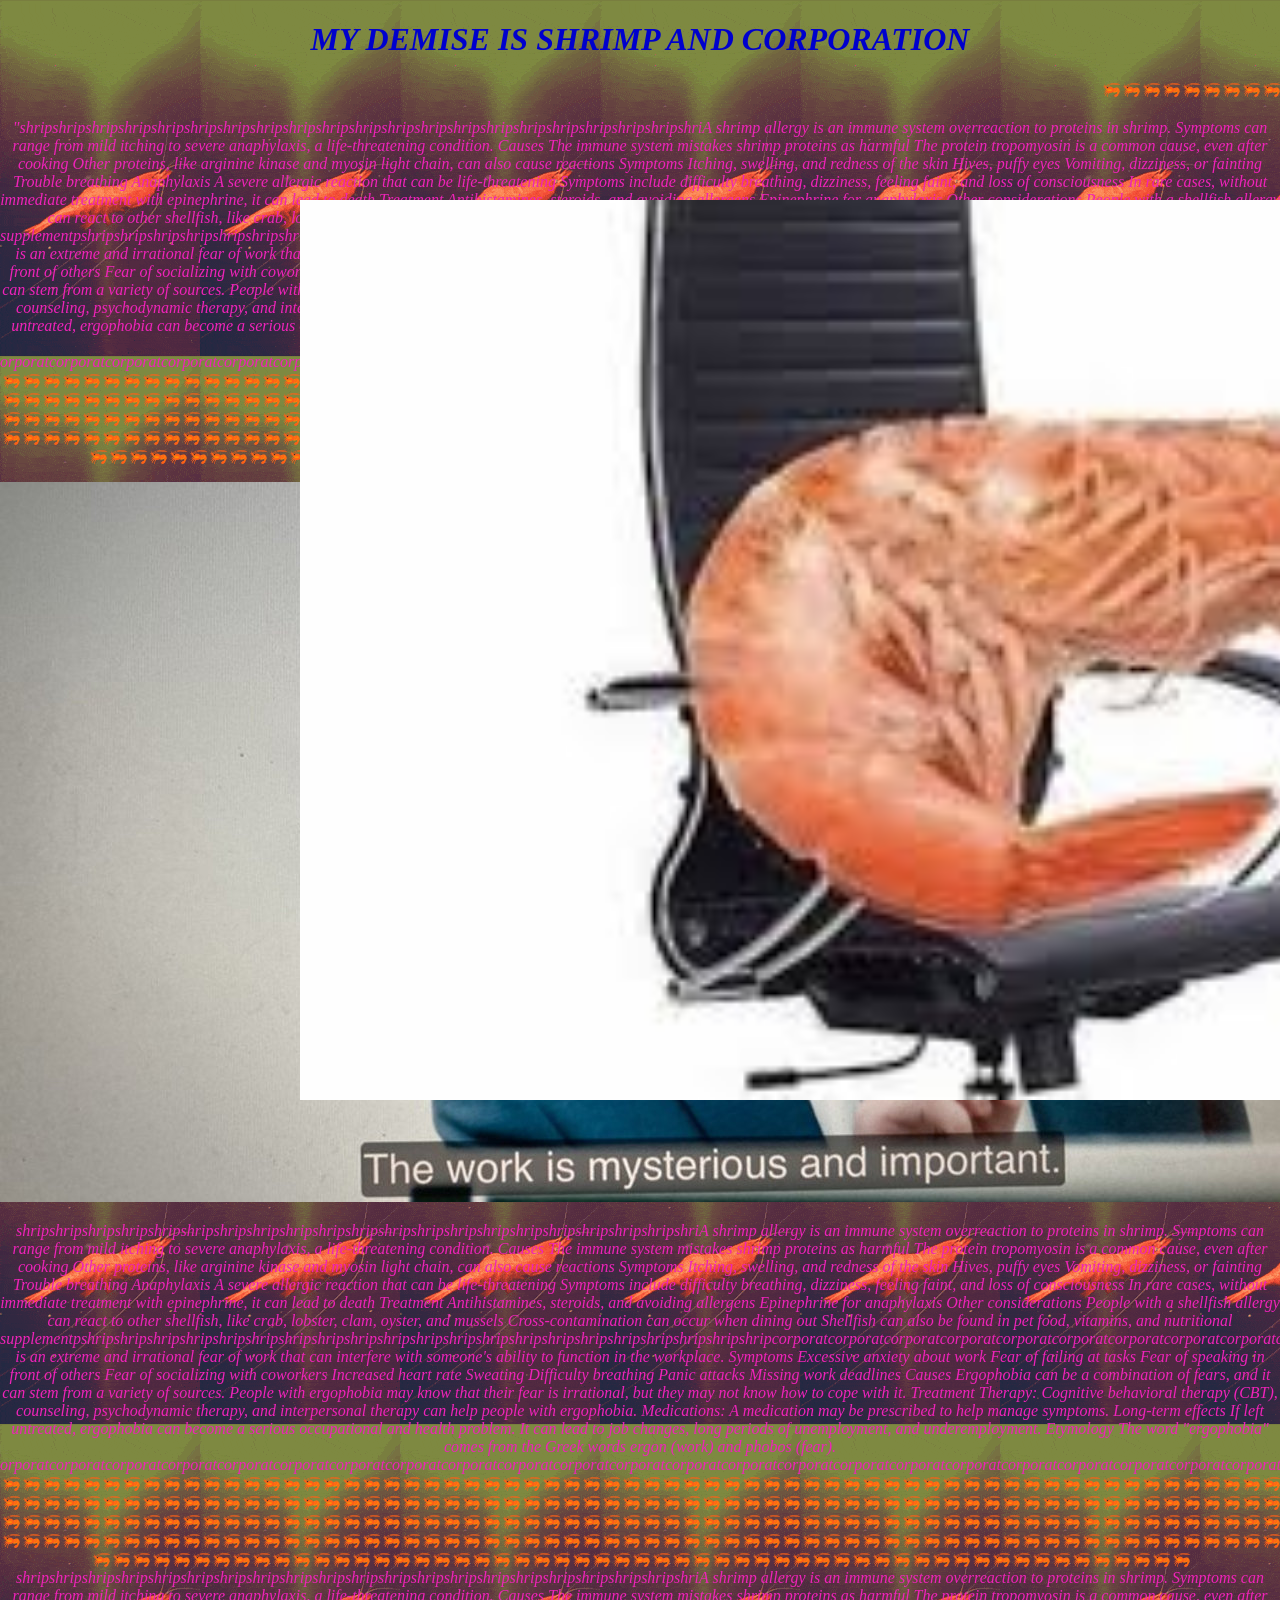
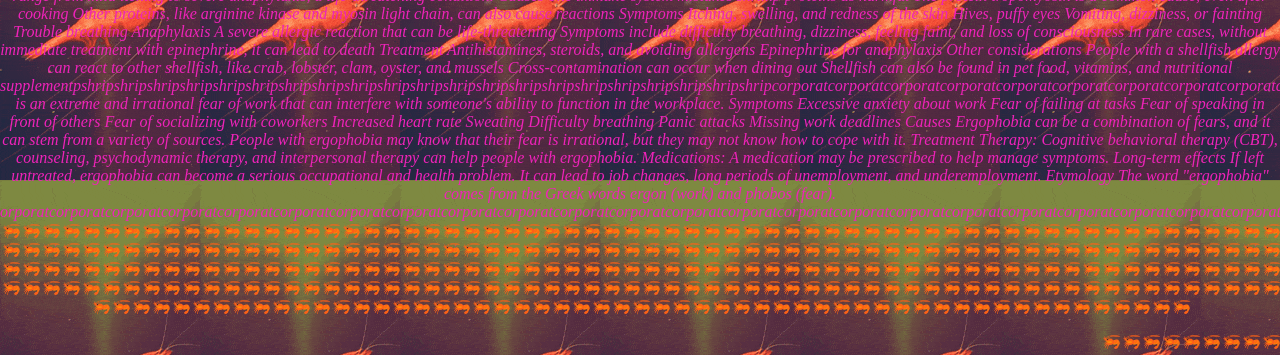
<file: index.html>
<!DOCTYPE html>
<html>
    <head>
        <meta charset="utf-8">
        <meta http-equiv="X-UA-Compatible" content="IE=edge">
        <title>🦐🦐lotta ugly right here🦐🦐</title>
        <meta name="description" content="">
        <meta name="viewport" content="width=device-width, initial-scale=1">
        <link rel="stylesheet" href="css/style.css">
    </head>
    
    <body>
        
       <h1>MY DEMISE IS SHRIMP AND CORPORATION</h1>
       <marquee>🦐🦐🦐🦐🦐🦐🦐🦐🦐🦐🦐🦐🦐🦐🦐🦐🦐🦐🦐🦐🦐🦐🦐🦐🦐🦐🦐🦐🦐🦐🦐🦐🦐🦐🦐🦐🦐🦐🦐🦐🦐🦐🦐🦐🦐🦐🦐🦐🦐🦐🦐🦐🦐🦐🦐🦐🦐🦐🦐🦐🦐🦐🦐🦐🦐🦐🦐🦐🦐🦐🦐🦐🦐🦐🦐🦐🦐🦐🦐🦐🦐🦐🦐🦐🦐🦐🦐🦐🦐🦐🦐🦐🦐🦐🦐🦐🦐🦐🦐🦐🦐🦐🦐🦐🦐🦐🦐🦐🦐🦐🦐🦐🦐🦐🦐🦐🦐🦐🦐🦐🦐🦐🦐🦐🦐🦐🦐🦐🦐🦐🦐🦐🦐🦐🦐🦐🦐🦐🦐🦐🦐🦐🦐🦐🦐🦐🦐🦐🦐🦐🦐🦐🦐🦐🦐🦐🦐🦐🦐🦐🦐🦐🦐🦐🦐🦐🦐🦐🦐🦐🦐🦐🦐🦐🦐🦐</marquee>
       <img src="img/no-shrimp.jpg" id="disco-shrimp">
       <p>"shripshripshripshripshripshripshripshripshripshripshripshripshripshripshripshripshripshripshripshripshriA shrimp allergy is an immune system overreaction to proteins in shrimp. Symptoms can range from mild itching to severe anaphylaxis, a life-threatening condition. 
        Causes
        The immune system mistakes shrimp proteins as harmful 
        The protein tropomyosin is a common cause, even after cooking 
        Other proteins, like arginine kinase and myosin light chain, can also cause reactions 
        Symptoms 
        Itching, swelling, and redness of the skin
        Hives, puffy eyes
        Vomiting, dizziness, or fainting
        Trouble breathing
        Anaphylaxis
        A severe allergic reaction that can be life-threatening 
        Symptoms include difficulty breathing, dizziness, feeling faint, and loss of consciousness 
        In rare cases, without immediate treatment with epinephrine, it can lead to death 
        Treatment 
        Antihistamines, steroids, and avoiding allergens
        Epinephrine for anaphylaxis
        Other considerations
        People with a shellfish allergy can react to other shellfish, like crab, lobster, clam, oyster, and mussels 
        Cross-contamination can occur when dining out 
        Shellfish can also be found in pet food, vitamins, and nutritional [base64] is an extreme and irrational fear of work that can interfere with someone's ability to function in the workplace. 
        Symptoms 
        Excessive anxiety about work
        Fear of failing at tasks
        Fear of speaking in front of others
        Fear of socializing with coworkers
        Increased heart rate
        Sweating
        Difficulty breathing
        Panic attacks
        Missing work deadlines
        Causes
        Ergophobia can be a combination of fears, and it can stem from a variety of sources. People with ergophobia may know that their fear is irrational, but they may not know how to cope with it. 
        Treatment 
        Therapy: Cognitive behavioral therapy (CBT), counseling, psychodynamic therapy, and interpersonal therapy can help people with ergophobia.
        Medications: A medication may be prescribed to help manage symptoms.
        Long-term effects
        If left untreated, ergophobia can become a serious occupational and health problem. It can lead to job changes, long periods of unemployment, and underemployment. 
        Etymology
        The word "ergophobia" comes from the Greek words ergon (work) and phobos (fear). [base64]🦐🦐🦐🦐🦐🦐🦐🦐🦐🦐🦐🦐🦐🦐🦐🦐🦐🦐🦐🦐🦐🦐🦐🦐🦐🦐🦐🦐🦐🦐🦐🦐🦐🦐🦐🦐🦐🦐🦐🦐🦐🦐🦐🦐🦐🦐🦐🦐🦐🦐🦐🦐🦐🦐🦐🦐🦐🦐🦐🦐🦐🦐🦐🦐🦐🦐🦐🦐🦐🦐🦐🦐🦐🦐🦐🦐🦐🦐🦐🦐🦐🦐🦐🦐🦐🦐🦐🦐🦐🦐🦐🦐🦐🦐🦐🦐🦐🦐🦐🦐🦐🦐🦐🦐🦐🦐🦐🦐🦐🦐🦐🦐🦐🦐🦐🦐🦐🦐🦐🦐🦐🦐🦐🦐🦐🦐🦐🦐🦐🦐🦐🦐🦐🦐🦐🦐🦐🦐🦐🦐🦐🦐🦐🦐🦐🦐🦐🦐🦐🦐🦐🦐🦐🦐🦐🦐🦐🦐🦐🦐🦐🦐🦐🦐🦐🦐🦐🦐🦐🦐🦐🦐🦐🦐🦐🦐🦐🦐🦐🦐🦐🦐🦐🦐🦐🦐🦐🦐🦐🦐🦐🦐🦐🦐🦐🦐🦐🦐🦐🦐🦐🦐🦐🦐🦐🦐🦐🦐🦐🦐🦐🦐🦐🦐🦐🦐🦐🦐🦐🦐🦐🦐🦐🦐🦐🦐🦐🦐🦐🦐🦐🦐🦐🦐🦐🦐🦐🦐🦐🦐🦐🦐🦐🦐🦐🦐🦐🦐🦐🦐🦐🦐🦐🦐🦐🦐🦐🦐🦐🦐🦐🦐🦐🦐🦐🦐🦐🦐🦐🦐🦐🦐🦐🦐🦐🦐🦐🦐🦐🦐🦐🦐🦐🦐🦐🦐🦐🦐🦐🦐🦐🦐🦐🦐🦐🦐🦐🦐🦐🦐🦐🦐🦐🦐🦐🦐🦐🦐🦐🦐🦐"</p>

       <img src="img/shrimp.jpeg"
       alt="shrimp in an office chair" id="shrimp">
       <img src="img/corporate.jpg"
       alt="severence quote that says'work is mysterious and important'" id="corporate">

       <p>shripshripshripshripshripshripshripshripshripshripshripshripshripshripshripshripshripshripshripshripshriA shrimp allergy is an immune system overreaction to proteins in shrimp. Symptoms can range from mild itching to severe anaphylaxis, a life-threatening condition. 
        Causes
        The immune system mistakes shrimp proteins as harmful 
        The protein tropomyosin is a common cause, even after cooking 
        Other proteins, like arginine kinase and myosin light chain, can also cause reactions 
        Symptoms 
        Itching, swelling, and redness of the skin
        Hives, puffy eyes
        Vomiting, dizziness, or fainting
        Trouble breathing
        Anaphylaxis
        A severe allergic reaction that can be life-threatening 
        Symptoms include difficulty breathing, dizziness, feeling faint, and loss of consciousness 
        In rare cases, without immediate treatment with epinephrine, it can lead to death 
        Treatment 
        Antihistamines, steroids, and avoiding allergens
        Epinephrine for anaphylaxis
        Other considerations
        People with a shellfish allergy can react to other shellfish, like crab, lobster, clam, oyster, and mussels 
        Cross-contamination can occur when dining out 
        Shellfish can also be found in pet food, vitamins, and nutritional [base64] is an extreme and irrational fear of work that can interfere with someone's ability to function in the workplace. 
        Symptoms 
        Excessive anxiety about work
        Fear of failing at tasks
        Fear of speaking in front of others
        Fear of socializing with coworkers
        Increased heart rate
        Sweating
        Difficulty breathing
        Panic attacks
        Missing work deadlines
        Causes
        Ergophobia can be a combination of fears, and it can stem from a variety of sources. People with ergophobia may know that their fear is irrational, but they may not know how to cope with it. 
        Treatment 
        Therapy: Cognitive behavioral therapy (CBT), counseling, psychodynamic therapy, and interpersonal therapy can help people with ergophobia.
        Medications: A medication may be prescribed to help manage symptoms.
        Long-term effects
        If left untreated, ergophobia can become a serious occupational and health problem. It can lead to job changes, long periods of unemployment, and underemployment. 
        Etymology
        The word "ergophobia" comes from the Greek words ergon (work) and phobos (fear). [base64]🦐🦐🦐🦐🦐🦐🦐🦐🦐🦐🦐🦐🦐🦐🦐🦐🦐🦐🦐🦐🦐🦐🦐🦐🦐🦐🦐🦐🦐🦐🦐🦐🦐🦐🦐🦐🦐🦐🦐🦐🦐🦐🦐🦐🦐🦐🦐🦐🦐🦐🦐🦐🦐🦐🦐🦐🦐🦐🦐🦐🦐🦐🦐🦐🦐🦐🦐🦐🦐🦐🦐🦐🦐🦐🦐🦐🦐🦐🦐🦐🦐🦐🦐🦐🦐🦐🦐🦐🦐🦐🦐🦐🦐🦐🦐🦐🦐🦐🦐🦐🦐🦐🦐🦐🦐🦐🦐🦐🦐🦐🦐🦐🦐🦐🦐🦐🦐🦐🦐🦐🦐🦐🦐🦐🦐🦐🦐🦐🦐🦐🦐🦐🦐🦐🦐🦐🦐🦐🦐🦐🦐🦐🦐🦐🦐🦐🦐🦐🦐🦐🦐🦐🦐🦐🦐🦐🦐🦐🦐🦐🦐🦐🦐🦐🦐🦐🦐🦐🦐🦐🦐🦐🦐🦐🦐🦐🦐🦐🦐🦐🦐🦐🦐🦐🦐🦐🦐🦐🦐🦐🦐🦐🦐🦐🦐🦐🦐🦐🦐🦐🦐🦐🦐🦐🦐🦐🦐🦐🦐🦐🦐🦐🦐🦐🦐🦐🦐🦐🦐🦐🦐🦐🦐🦐🦐🦐🦐🦐🦐🦐🦐🦐🦐🦐🦐🦐🦐🦐🦐🦐🦐🦐🦐🦐🦐🦐🦐🦐🦐🦐🦐🦐🦐🦐🦐🦐🦐🦐🦐🦐🦐🦐🦐🦐🦐🦐🦐🦐🦐🦐🦐🦐🦐🦐🦐🦐🦐🦐🦐🦐🦐🦐🦐🦐🦐🦐🦐🦐🦐🦐🦐🦐🦐🦐🦐🦐🦐🦐🦐🦐🦐🦐🦐🦐🦐🦐🦐🦐🦐🦐🦐shripshripshripshripshripshripshripshripshripshripshripshripshripshripshripshripshripshripshripshripshriA shrimp allergy is an immune system overreaction to proteins in shrimp. Symptoms can range from mild itching to severe anaphylaxis, a life-threatening condition. 
        Causes
        The immune system mistakes shrimp proteins as harmful 
        The protein tropomyosin is a common cause, even after cooking 
        Other proteins, like arginine kinase and myosin light chain, can also cause reactions 
        Symptoms 
        Itching, swelling, and redness of the skin
        Hives, puffy eyes
        Vomiting, dizziness, or fainting
        Trouble breathing
        Anaphylaxis
        A severe allergic reaction that can be life-threatening 
        Symptoms include difficulty breathing, dizziness, feeling faint, and loss of consciousness 
        In rare cases, without immediate treatment with epinephrine, it can lead to death 
        Treatment 
        Antihistamines, steroids, and avoiding allergens
        Epinephrine for anaphylaxis
        Other considerations
        People with a shellfish allergy can react to other shellfish, like crab, lobster, clam, oyster, and mussels 
        Cross-contamination can occur when dining out 
        Shellfish can also be found in pet food, vitamins, and nutritional [base64] is an extreme and irrational fear of work that can interfere with someone's ability to function in the workplace. 
        Symptoms 
        Excessive anxiety about work
        Fear of failing at tasks
        Fear of speaking in front of others
        Fear of socializing with coworkers
        Increased heart rate
        Sweating
        Difficulty breathing
        Panic attacks
        Missing work deadlines
        Causes
        Ergophobia can be a combination of fears, and it can stem from a variety of sources. People with ergophobia may know that their fear is irrational, but they may not know how to cope with it. 
        Treatment 
        Therapy: Cognitive behavioral therapy (CBT), counseling, psychodynamic therapy, and interpersonal therapy can help people with ergophobia.
        Medications: A medication may be prescribed to help manage symptoms.
        Long-term effects
        If left untreated, ergophobia can become a serious occupational and health problem. It can lead to job changes, long periods of unemployment, and underemployment. 
        Etymology
        The word "ergophobia" comes from the Greek words ergon (work) and phobos (fear). [base64]🦐🦐🦐🦐🦐🦐🦐🦐🦐🦐🦐🦐🦐🦐🦐🦐🦐🦐🦐🦐🦐🦐🦐🦐🦐🦐🦐🦐🦐🦐🦐🦐🦐🦐🦐🦐🦐🦐🦐🦐🦐🦐🦐🦐🦐🦐🦐🦐🦐🦐🦐🦐🦐🦐🦐🦐🦐🦐🦐🦐🦐🦐🦐🦐🦐🦐🦐🦐🦐🦐🦐🦐🦐🦐🦐🦐🦐🦐🦐🦐🦐🦐🦐🦐🦐🦐🦐🦐🦐🦐🦐🦐🦐🦐🦐🦐🦐🦐🦐🦐🦐🦐🦐🦐🦐🦐🦐🦐🦐🦐🦐🦐🦐🦐🦐🦐🦐🦐🦐🦐🦐🦐🦐🦐🦐🦐🦐🦐🦐🦐🦐🦐🦐🦐🦐🦐🦐🦐🦐🦐🦐🦐🦐🦐🦐🦐🦐🦐🦐🦐🦐🦐🦐🦐🦐🦐🦐🦐🦐🦐🦐🦐🦐🦐🦐🦐🦐🦐🦐🦐🦐🦐🦐🦐🦐🦐🦐🦐🦐🦐🦐🦐🦐🦐🦐🦐🦐🦐🦐🦐🦐🦐🦐🦐🦐🦐🦐🦐🦐🦐🦐🦐🦐🦐🦐🦐🦐🦐🦐🦐🦐🦐🦐🦐🦐🦐🦐🦐🦐🦐🦐🦐🦐🦐🦐🦐🦐🦐🦐🦐🦐🦐🦐🦐🦐🦐🦐🦐🦐🦐🦐🦐🦐🦐🦐🦐🦐🦐🦐🦐🦐🦐🦐🦐🦐🦐🦐🦐🦐🦐🦐🦐🦐🦐🦐🦐🦐🦐🦐🦐🦐🦐🦐🦐🦐🦐🦐🦐🦐🦐🦐🦐🦐🦐🦐🦐🦐🦐🦐🦐🦐🦐🦐🦐🦐🦐🦐🦐🦐🦐🦐🦐🦐🦐🦐🦐🦐🦐🦐🦐🦐</p>
    </body>
  <marquee>🦐🦐🦐🦐🦐🦐🦐🦐🦐🦐🦐🦐🦐🦐🦐🦐🦐🦐🦐🦐🦐🦐🦐🦐🦐🦐🦐🦐🦐🦐🦐🦐🦐🦐🦐🦐🦐🦐🦐🦐🦐🦐🦐🦐🦐🦐🦐🦐🦐🦐🦐🦐🦐🦐🦐🦐🦐🦐🦐🦐🦐🦐🦐🦐🦐🦐🦐🦐🦐🦐🦐🦐🦐🦐🦐🦐🦐🦐🦐🦐🦐🦐🦐🦐🦐🦐🦐🦐🦐🦐🦐🦐🦐🦐🦐🦐🦐🦐🦐🦐🦐🦐🦐🦐🦐🦐🦐🦐🦐🦐🦐🦐🦐🦐🦐🦐🦐🦐🦐🦐🦐🦐🦐🦐🦐🦐🦐🦐🦐🦐🦐🦐🦐🦐🦐🦐🦐🦐🦐🦐🦐🦐🦐🦐🦐🦐🦐🦐🦐🦐🦐🦐🦐🦐🦐🦐🦐🦐🦐🦐🦐🦐🦐🦐🦐🦐🦐🦐</marquee>
</html>
</file>
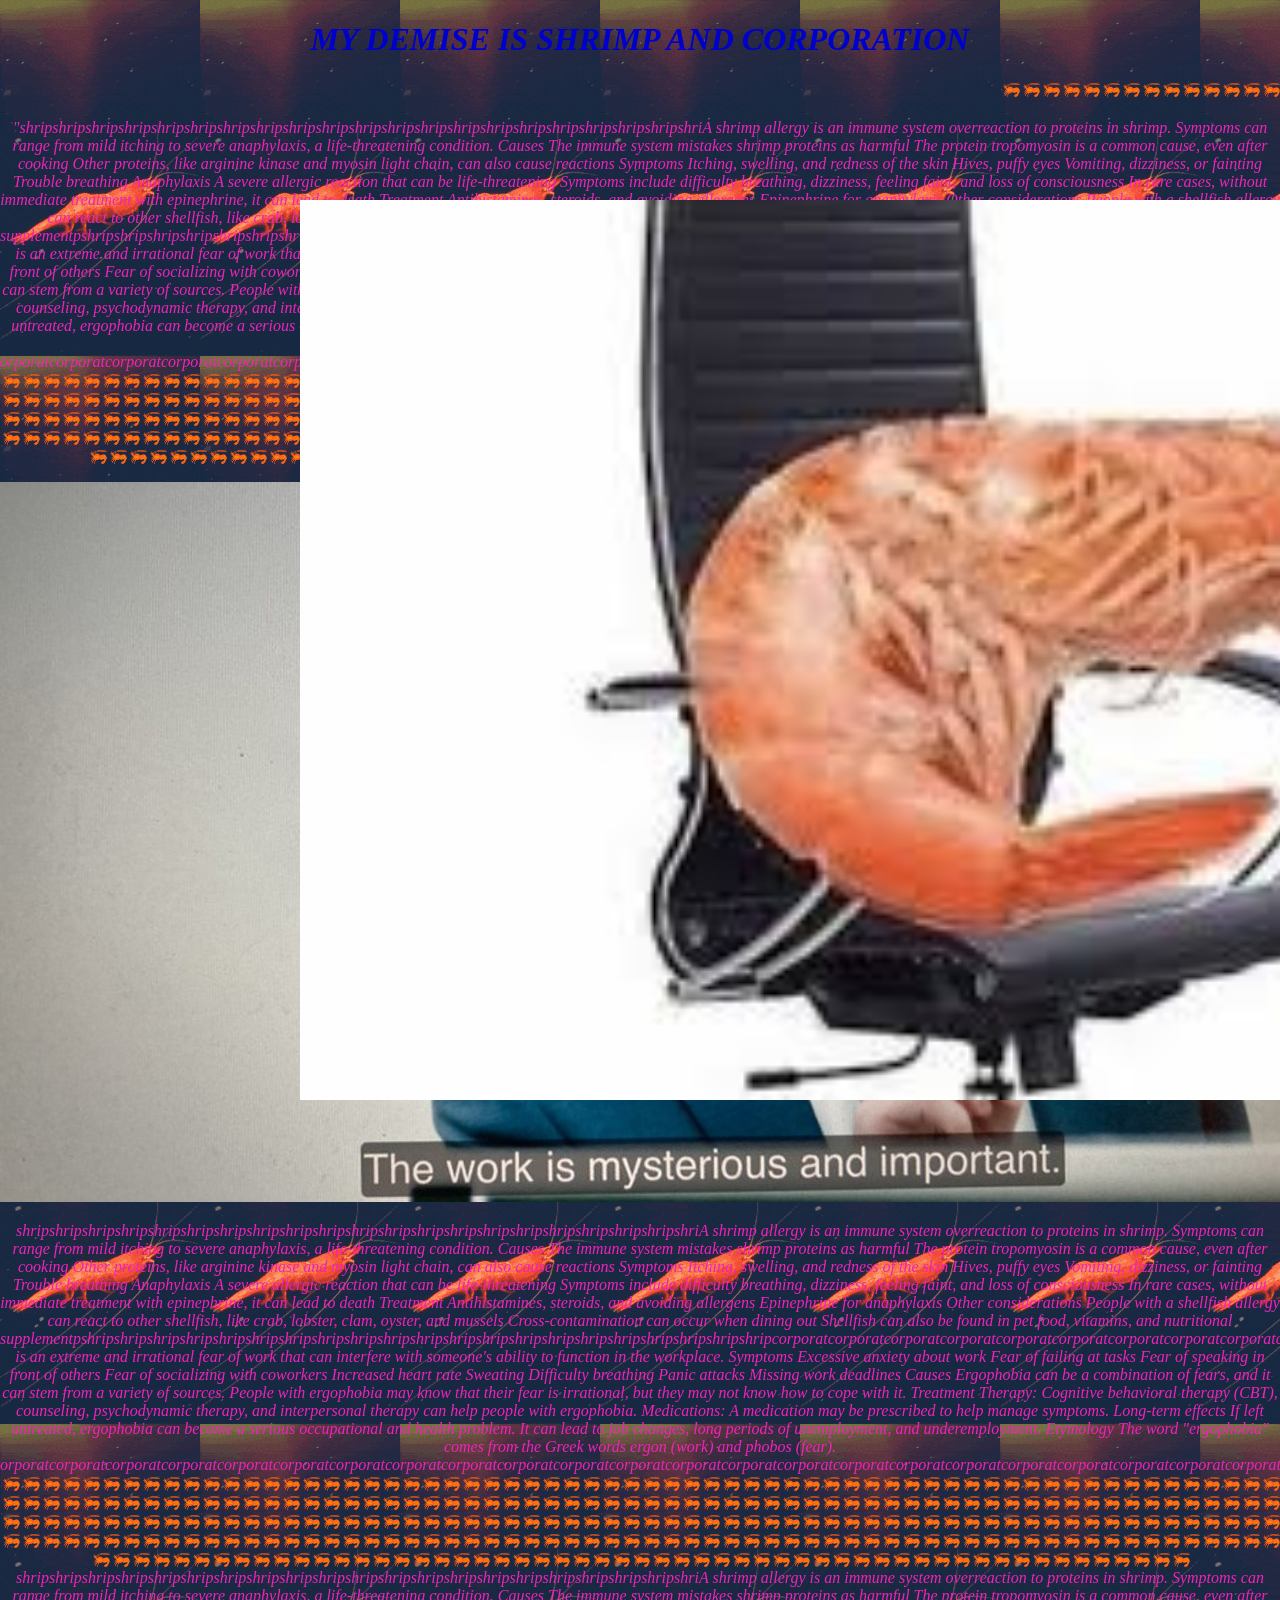
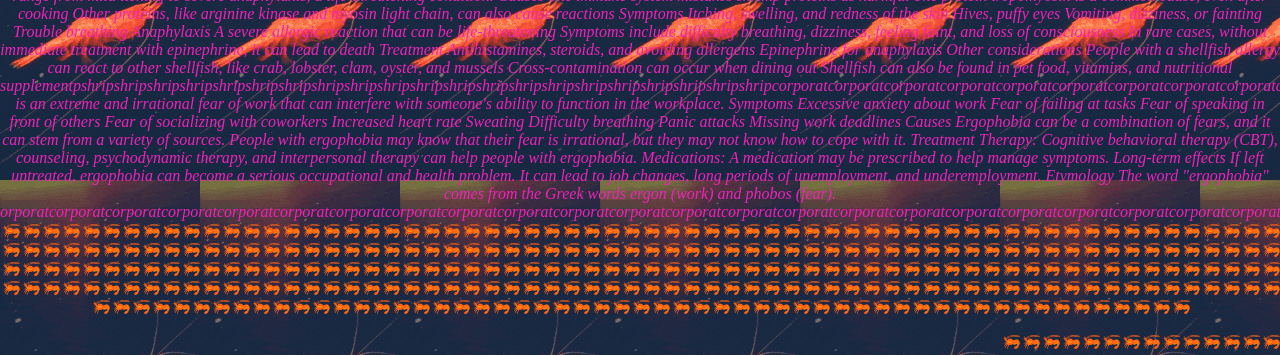
<file: idex.html>
<!DOCTYPE html>
<html>
    <head>
        <meta charset="utf-8">
        <meta http-equiv="X-UA-Compatible" content="IE=edge">
        <title>🦐🦐lotta ugly right here🦐🦐</title>
        <meta name="description" content="">
        <meta name="viewport" content="width=device-width, initial-scale=1">
        <link rel="stylesheet" href="css/style.css">
    </head>
    
    <body>
        
       <h1>MY DEMISE IS SHRIMP AND CORPORATION</h1>
       <marquee>🦐🦐🦐🦐🦐🦐🦐🦐🦐🦐🦐🦐🦐🦐🦐🦐🦐🦐🦐🦐🦐🦐🦐🦐🦐🦐🦐🦐🦐🦐🦐🦐🦐🦐🦐🦐🦐🦐🦐🦐🦐🦐🦐🦐🦐🦐🦐🦐🦐🦐🦐🦐🦐🦐🦐🦐🦐🦐🦐🦐🦐🦐🦐🦐🦐🦐🦐🦐🦐🦐🦐🦐🦐🦐🦐🦐🦐🦐🦐🦐🦐🦐🦐🦐🦐🦐🦐🦐🦐🦐🦐🦐🦐🦐🦐🦐🦐🦐🦐🦐🦐🦐🦐🦐🦐🦐🦐🦐🦐🦐🦐🦐🦐🦐🦐🦐🦐🦐🦐🦐🦐🦐🦐🦐🦐🦐🦐🦐🦐🦐🦐🦐🦐🦐🦐🦐🦐🦐🦐🦐🦐🦐🦐🦐🦐🦐🦐🦐🦐🦐🦐🦐🦐🦐🦐🦐🦐🦐🦐🦐🦐🦐🦐🦐🦐🦐🦐🦐</marquee>
       <img src="img/no-shrimp.jpg" id="disco-shrimp">
       <p>"shripshripshripshripshripshripshripshripshripshripshripshripshripshripshripshripshripshripshripshripshriA shrimp allergy is an immune system overreaction to proteins in shrimp. Symptoms can range from mild itching to severe anaphylaxis, a life-threatening condition. 
        Causes
        The immune system mistakes shrimp proteins as harmful 
        The protein tropomyosin is a common cause, even after cooking 
        Other proteins, like arginine kinase and myosin light chain, can also cause reactions 
        Symptoms 
        Itching, swelling, and redness of the skin
        Hives, puffy eyes
        Vomiting, dizziness, or fainting
        Trouble breathing
        Anaphylaxis
        A severe allergic reaction that can be life-threatening 
        Symptoms include difficulty breathing, dizziness, feeling faint, and loss of consciousness 
        In rare cases, without immediate treatment with epinephrine, it can lead to death 
        Treatment 
        Antihistamines, steroids, and avoiding allergens
        Epinephrine for anaphylaxis
        Other considerations
        People with a shellfish allergy can react to other shellfish, like crab, lobster, clam, oyster, and mussels 
        Cross-contamination can occur when dining out 
        Shellfish can also be found in pet food, vitamins, and nutritional [base64] is an extreme and irrational fear of work that can interfere with someone's ability to function in the workplace. 
        Symptoms 
        Excessive anxiety about work
        Fear of failing at tasks
        Fear of speaking in front of others
        Fear of socializing with coworkers
        Increased heart rate
        Sweating
        Difficulty breathing
        Panic attacks
        Missing work deadlines
        Causes
        Ergophobia can be a combination of fears, and it can stem from a variety of sources. People with ergophobia may know that their fear is irrational, but they may not know how to cope with it. 
        Treatment 
        Therapy: Cognitive behavioral therapy (CBT), counseling, psychodynamic therapy, and interpersonal therapy can help people with ergophobia.
        Medications: A medication may be prescribed to help manage symptoms.
        Long-term effects
        If left untreated, ergophobia can become a serious occupational and health problem. It can lead to job changes, long periods of unemployment, and underemployment. 
        Etymology
        The word "ergophobia" comes from the Greek words ergon (work) and phobos (fear). [base64]🦐🦐🦐🦐🦐🦐🦐🦐🦐🦐🦐🦐🦐🦐🦐🦐🦐🦐🦐🦐🦐🦐🦐🦐🦐🦐🦐🦐🦐🦐🦐🦐🦐🦐🦐🦐🦐🦐🦐🦐🦐🦐🦐🦐🦐🦐🦐🦐🦐🦐🦐🦐🦐🦐🦐🦐🦐🦐🦐🦐🦐🦐🦐🦐🦐🦐🦐🦐🦐🦐🦐🦐🦐🦐🦐🦐🦐🦐🦐🦐🦐🦐🦐🦐🦐🦐🦐🦐🦐🦐🦐🦐🦐🦐🦐🦐🦐🦐🦐🦐🦐🦐🦐🦐🦐🦐🦐🦐🦐🦐🦐🦐🦐🦐🦐🦐🦐🦐🦐🦐🦐🦐🦐🦐🦐🦐🦐🦐🦐🦐🦐🦐🦐🦐🦐🦐🦐🦐🦐🦐🦐🦐🦐🦐🦐🦐🦐🦐🦐🦐🦐🦐🦐🦐🦐🦐🦐🦐🦐🦐🦐🦐🦐🦐🦐🦐🦐🦐🦐🦐🦐🦐🦐🦐🦐🦐🦐🦐🦐🦐🦐🦐🦐🦐🦐🦐🦐🦐🦐🦐🦐🦐🦐🦐🦐🦐🦐🦐🦐🦐🦐🦐🦐🦐🦐🦐🦐🦐🦐🦐🦐🦐🦐🦐🦐🦐🦐🦐🦐🦐🦐🦐🦐🦐🦐🦐🦐🦐🦐🦐🦐🦐🦐🦐🦐🦐🦐🦐🦐🦐🦐🦐🦐🦐🦐🦐🦐🦐🦐🦐🦐🦐🦐🦐🦐🦐🦐🦐🦐🦐🦐🦐🦐🦐🦐🦐🦐🦐🦐🦐🦐🦐🦐🦐🦐🦐🦐🦐🦐🦐🦐🦐🦐🦐🦐🦐🦐🦐🦐🦐🦐🦐🦐🦐🦐🦐🦐🦐🦐🦐🦐🦐🦐🦐🦐🦐🦐🦐🦐🦐🦐"</p>

       <img src="img/shrimp.jpeg"
       alt="shrimp in an office chair" id="shrimp">
       <img src="img/corporate.jpg"
       alt="severence quote that says'work is mysterious and important'" id="corporate">

       <p>shripshripshripshripshripshripshripshripshripshripshripshripshripshripshripshripshripshripshripshripshriA shrimp allergy is an immune system overreaction to proteins in shrimp. Symptoms can range from mild itching to severe anaphylaxis, a life-threatening condition. 
        Causes
        The immune system mistakes shrimp proteins as harmful 
        The protein tropomyosin is a common cause, even after cooking 
        Other proteins, like arginine kinase and myosin light chain, can also cause reactions 
        Symptoms 
        Itching, swelling, and redness of the skin
        Hives, puffy eyes
        Vomiting, dizziness, or fainting
        Trouble breathing
        Anaphylaxis
        A severe allergic reaction that can be life-threatening 
        Symptoms include difficulty breathing, dizziness, feeling faint, and loss of consciousness 
        In rare cases, without immediate treatment with epinephrine, it can lead to death 
        Treatment 
        Antihistamines, steroids, and avoiding allergens
        Epinephrine for anaphylaxis
        Other considerations
        People with a shellfish allergy can react to other shellfish, like crab, lobster, clam, oyster, and mussels 
        Cross-contamination can occur when dining out 
        Shellfish can also be found in pet food, vitamins, and nutritional [base64] is an extreme and irrational fear of work that can interfere with someone's ability to function in the workplace. 
        Symptoms 
        Excessive anxiety about work
        Fear of failing at tasks
        Fear of speaking in front of others
        Fear of socializing with coworkers
        Increased heart rate
        Sweating
        Difficulty breathing
        Panic attacks
        Missing work deadlines
        Causes
        Ergophobia can be a combination of fears, and it can stem from a variety of sources. People with ergophobia may know that their fear is irrational, but they may not know how to cope with it. 
        Treatment 
        Therapy: Cognitive behavioral therapy (CBT), counseling, psychodynamic therapy, and interpersonal therapy can help people with ergophobia.
        Medications: A medication may be prescribed to help manage symptoms.
        Long-term effects
        If left untreated, ergophobia can become a serious occupational and health problem. It can lead to job changes, long periods of unemployment, and underemployment. 
        Etymology
        The word "ergophobia" comes from the Greek words ergon (work) and phobos (fear). [base64]🦐🦐🦐🦐🦐🦐🦐🦐🦐🦐🦐🦐🦐🦐🦐🦐🦐🦐🦐🦐🦐🦐🦐🦐🦐🦐🦐🦐🦐🦐🦐🦐🦐🦐🦐🦐🦐🦐🦐🦐🦐🦐🦐🦐🦐🦐🦐🦐🦐🦐🦐🦐🦐🦐🦐🦐🦐🦐🦐🦐🦐🦐🦐🦐🦐🦐🦐🦐🦐🦐🦐🦐🦐🦐🦐🦐🦐🦐🦐🦐🦐🦐🦐🦐🦐🦐🦐🦐🦐🦐🦐🦐🦐🦐🦐🦐🦐🦐🦐🦐🦐🦐🦐🦐🦐🦐🦐🦐🦐🦐🦐🦐🦐🦐🦐🦐🦐🦐🦐🦐🦐🦐🦐🦐🦐🦐🦐🦐🦐🦐🦐🦐🦐🦐🦐🦐🦐🦐🦐🦐🦐🦐🦐🦐🦐🦐🦐🦐🦐🦐🦐🦐🦐🦐🦐🦐🦐🦐🦐🦐🦐🦐🦐🦐🦐🦐🦐🦐🦐🦐🦐🦐🦐🦐🦐🦐🦐🦐🦐🦐🦐🦐🦐🦐🦐🦐🦐🦐🦐🦐🦐🦐🦐🦐🦐🦐🦐🦐🦐🦐🦐🦐🦐🦐🦐🦐🦐🦐🦐🦐🦐🦐🦐🦐🦐🦐🦐🦐🦐🦐🦐🦐🦐🦐🦐🦐🦐🦐🦐🦐🦐🦐🦐🦐🦐🦐🦐🦐🦐🦐🦐🦐🦐🦐🦐🦐🦐🦐🦐🦐🦐🦐🦐🦐🦐🦐🦐🦐🦐🦐🦐🦐🦐🦐🦐🦐🦐🦐🦐🦐🦐🦐🦐🦐🦐🦐🦐🦐🦐🦐🦐🦐🦐🦐🦐🦐🦐🦐🦐🦐🦐🦐🦐🦐🦐🦐🦐🦐🦐🦐🦐🦐🦐🦐🦐🦐🦐🦐🦐🦐🦐shripshripshripshripshripshripshripshripshripshripshripshripshripshripshripshripshripshripshripshripshriA shrimp allergy is an immune system overreaction to proteins in shrimp. Symptoms can range from mild itching to severe anaphylaxis, a life-threatening condition. 
        Causes
        The immune system mistakes shrimp proteins as harmful 
        The protein tropomyosin is a common cause, even after cooking 
        Other proteins, like arginine kinase and myosin light chain, can also cause reactions 
        Symptoms 
        Itching, swelling, and redness of the skin
        Hives, puffy eyes
        Vomiting, dizziness, or fainting
        Trouble breathing
        Anaphylaxis
        A severe allergic reaction that can be life-threatening 
        Symptoms include difficulty breathing, dizziness, feeling faint, and loss of consciousness 
        In rare cases, without immediate treatment with epinephrine, it can lead to death 
        Treatment 
        Antihistamines, steroids, and avoiding allergens
        Epinephrine for anaphylaxis
        Other considerations
        People with a shellfish allergy can react to other shellfish, like crab, lobster, clam, oyster, and mussels 
        Cross-contamination can occur when dining out 
        Shellfish can also be found in pet food, vitamins, and nutritional [base64] is an extreme and irrational fear of work that can interfere with someone's ability to function in the workplace. 
        Symptoms 
        Excessive anxiety about work
        Fear of failing at tasks
        Fear of speaking in front of others
        Fear of socializing with coworkers
        Increased heart rate
        Sweating
        Difficulty breathing
        Panic attacks
        Missing work deadlines
        Causes
        Ergophobia can be a combination of fears, and it can stem from a variety of sources. People with ergophobia may know that their fear is irrational, but they may not know how to cope with it. 
        Treatment 
        Therapy: Cognitive behavioral therapy (CBT), counseling, psychodynamic therapy, and interpersonal therapy can help people with ergophobia.
        Medications: A medication may be prescribed to help manage symptoms.
        Long-term effects
        If left untreated, ergophobia can become a serious occupational and health problem. It can lead to job changes, long periods of unemployment, and underemployment. 
        Etymology
        The word "ergophobia" comes from the Greek words ergon (work) and phobos (fear). [base64]🦐🦐🦐🦐🦐🦐🦐🦐🦐🦐🦐🦐🦐🦐🦐🦐🦐🦐🦐🦐🦐🦐🦐🦐🦐🦐🦐🦐🦐🦐🦐🦐🦐🦐🦐🦐🦐🦐🦐🦐🦐🦐🦐🦐🦐🦐🦐🦐🦐🦐🦐🦐🦐🦐🦐🦐🦐🦐🦐🦐🦐🦐🦐🦐🦐🦐🦐🦐🦐🦐🦐🦐🦐🦐🦐🦐🦐🦐🦐🦐🦐🦐🦐🦐🦐🦐🦐🦐🦐🦐🦐🦐🦐🦐🦐🦐🦐🦐🦐🦐🦐🦐🦐🦐🦐🦐🦐🦐🦐🦐🦐🦐🦐🦐🦐🦐🦐🦐🦐🦐🦐🦐🦐🦐🦐🦐🦐🦐🦐🦐🦐🦐🦐🦐🦐🦐🦐🦐🦐🦐🦐🦐🦐🦐🦐🦐🦐🦐🦐🦐🦐🦐🦐🦐🦐🦐🦐🦐🦐🦐🦐🦐🦐🦐🦐🦐🦐🦐🦐🦐🦐🦐🦐🦐🦐🦐🦐🦐🦐🦐🦐🦐🦐🦐🦐🦐🦐🦐🦐🦐🦐🦐🦐🦐🦐🦐🦐🦐🦐🦐🦐🦐🦐🦐🦐🦐🦐🦐🦐🦐🦐🦐🦐🦐🦐🦐🦐🦐🦐🦐🦐🦐🦐🦐🦐🦐🦐🦐🦐🦐🦐🦐🦐🦐🦐🦐🦐🦐🦐🦐🦐🦐🦐🦐🦐🦐🦐🦐🦐🦐🦐🦐🦐🦐🦐🦐🦐🦐🦐🦐🦐🦐🦐🦐🦐🦐🦐🦐🦐🦐🦐🦐🦐🦐🦐🦐🦐🦐🦐🦐🦐🦐🦐🦐🦐🦐🦐🦐🦐🦐🦐🦐🦐🦐🦐🦐🦐🦐🦐🦐🦐🦐🦐🦐🦐🦐🦐🦐🦐🦐🦐</p>
    </body>
  <marquee>🦐🦐🦐🦐🦐🦐🦐🦐🦐🦐🦐🦐🦐🦐🦐🦐🦐🦐🦐🦐🦐🦐🦐🦐🦐🦐🦐🦐🦐🦐🦐🦐🦐🦐🦐🦐🦐🦐🦐🦐🦐🦐🦐🦐🦐🦐🦐🦐🦐🦐🦐🦐🦐🦐🦐🦐🦐🦐🦐🦐🦐🦐🦐🦐🦐🦐🦐🦐🦐🦐🦐🦐🦐🦐🦐🦐🦐🦐🦐🦐🦐🦐🦐🦐🦐🦐🦐🦐🦐🦐🦐🦐🦐🦐🦐🦐🦐🦐🦐🦐🦐🦐🦐🦐🦐🦐🦐🦐🦐🦐🦐🦐🦐🦐🦐🦐🦐🦐🦐🦐🦐🦐🦐🦐🦐🦐🦐🦐🦐🦐🦐🦐🦐🦐🦐🦐🦐🦐🦐🦐🦐🦐🦐🦐🦐🦐🦐🦐🦐🦐🦐🦐🦐🦐🦐🦐🦐🦐🦐🦐🦐🦐🦐🦐🦐🦐🦐🦐</marquee>
</html>
</file>
<file: css/style.css>
body {
    background-image: url('../img/shrimp-disco.gif');
    margin:auto;
    background-color: cyan;
    font-family: fantasy;
    font-style: italic;
    color: rgb(239, 35, 185);
    text-align: center;
    
}

h1 {
    color: mediumblue;
    text-align: center;
}

h1:hover {
    transform: rotate(25);
    background-color: rgb(194, 0, 0);
}

#shrimp {
    position: absolute;
    top: 200px;
    left: 300px;
    width: 100vw;  
    height: 100vh; 
    object-fit: cover; 
}
#disco-shrimp {
    position:absolute;
    animation-name:scoot;
    animation-iteration-count: infinite;
    animation-duration: 5s;
}

@keyframes scoot {
    0% {
        top:0px;
        right:0px;
    }
    25% {
        top: 250px;
        right: 250px;

    }
    50%{ top: 500px;
        right: 500px;

    }
    75%{
        top:750px;
        right:750px;
    }

    100% {
        bottom:0px;
        left:0px;
    }
}
</file>
